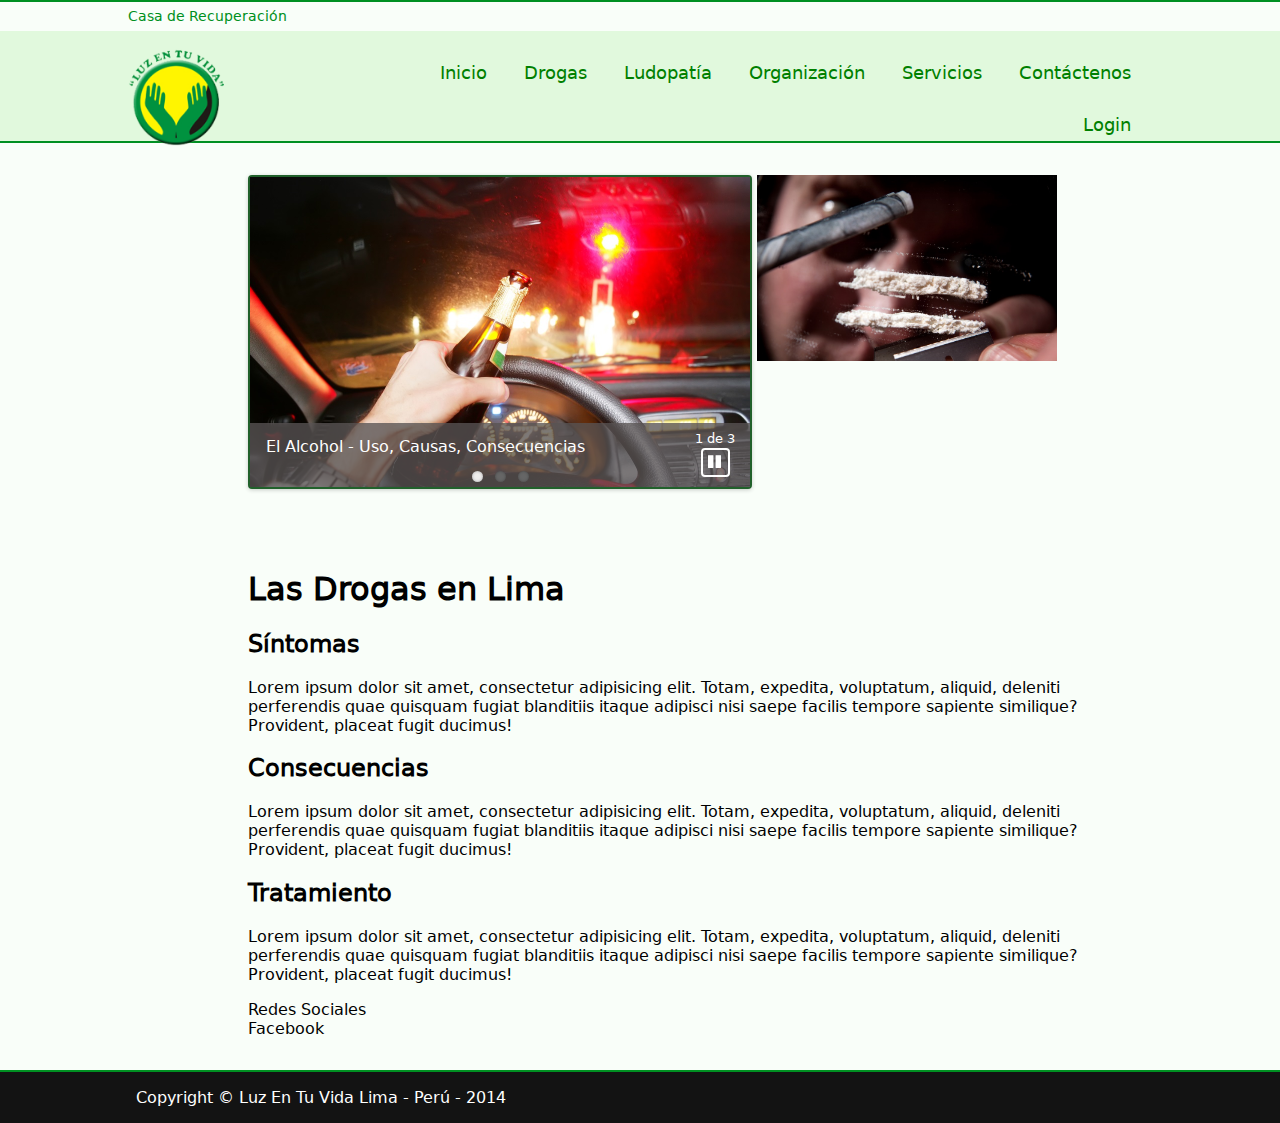
<file: index.html>
<!doctype html>
<html lang="es">
<head>
	<meta charset="UTF-8" />
	<meta name="description" content="Luz En Tu Vida - Casa de recuperación para las personas adictas a las drogas, alcoholismo y ludopatía. Ubicado en Ate - Lima - Perú" />
	<title>Luz En Tu Vida - Casa de Recuperación de Drogas</title>
	<link rel="shortcut icon" type="image/x-icon" href="favicon.ico" />
	<link rel="stylesheet" href="css/flexslider.css" />	
	<link rel="stylesheet" href="css/normalize.css" />
	<link rel="stylesheet" href="css/estilos.css" />
	<link rel="author" type="text/plain" href="humans.txt"/>
</head>
<body>
	<header>
		<aside>
			<small>Casa de Recuperación</small>
		</aside>
		<div class="fondo">
			<div id="menu">
				<figure id="logo">
					<img src="img/logo.png" />
				</figure>
				<nav>
					<ul>
						<li><div class="fondo_menu"><a href="#">Inicio</a></div></li>
						<li><div class="fondo_menu"><a href="#">Drogas</a></div>
							<ul class="submenu">
								<li><div class="fondo_submenu flecha_arriba"><a href="#">Alcohol</a></div></li>
								<li><div class="fondo_submenu"><a href="#">Marihuana</a></div></li>
								<li><div class="fondo_submenu"><a href="#">Cocaína</a></div></li>
								<li><div class="fondo_submenu"><a href="#">PBC</a></div></li>
								<li><div class="fondo_submenu"><a href="#">Éxtasis</a></div></li>
							</ul>							
						</li>
						<li><div class="fondo_menu"><a href="#">Ludopatía</a></div></li>
						<li><div class="fondo_menu"><a href="#">Organización</a></div></li>
						<li><div class="fondo_menu"><a href="#">Servicios</a></div></li>
						<li><div class="fondo_menu"><a href="#">Contáctenos</a></div></li>
						<li><div class="fondo_menu"><a href="#">Login</a></div></li>
					</ul>				
				</nav>
			</div>
		</div>
	</header>
	<section id="contenido">
		<section id="principal">
			<div class="flexslider">
			  	<ul class="slides">
			    	<li>
			      		<img src="img/alcoholismo.jpg" />
			      		<p class="flex-caption"><a href="#">El Alcohol - Uso, Causas, Consecuencias</a></p>
						<div>
			      			<span class="slide-current-slide"></span><span class="slide-total-slides"></span>
			      		</div>
			    	</li>
				    <li>
					    <img src="img/cocaina.jpg" />
					    <p class="flex-caption"><a href="#">El Alcohol - Uso, Causas, Consecuencias</a></p>
					    <div>
			      			<span class="slide-current-slide"></span><span class="slide-total-slides"></span>
			      		</div>
				    </li>
			    	<li>
			      		<img src="img/extasis.jpg" />
			      		<p class="flex-caption"><a href="#">El Alcohol - Uso, Causas, Consecuencias</a></p>
			      		<div>
			      			<span class="slide-current-slide"></span><span class="slide-total-slides"></span>
			      		</div>
			    	</li>			    
			 	</ul>
			</div>
			<div id="sugerencias">
				<figure>
					<img src="img/cocaina.jpg" />
				</figure>
			</div>
			<h1>
				Las Drogas en Lima
			</h1>
			<article id="foto_principal">				
			</article>
			<article>
				<h2>
					Síntomas
				</h2>
				<p class="enfermedad">
					Lorem ipsum dolor sit amet, consectetur adipisicing elit. Totam, expedita, voluptatum, aliquid, deleniti perferendis quae quisquam fugiat blanditiis itaque adipisci nisi saepe facilis tempore sapiente similique? Provident, placeat fugit ducimus!
				</p>
				<h2>
					Consecuencias
				</h2>
				<p class="enfermedad">
					Lorem ipsum dolor sit amet, consectetur adipisicing elit. Totam, expedita, voluptatum, aliquid, deleniti perferendis quae quisquam fugiat blanditiis itaque adipisci nisi saepe facilis tempore sapiente similique? Provident, placeat fugit ducimus!
				</p>
				<h2>
					Tratamiento
				</h2>
				<p class="enfermedad">
					Lorem ipsum dolor sit amet, consectetur adipisicing elit. Totam, expedita, voluptatum, aliquid, deleniti perferendis quae quisquam fugiat blanditiis itaque adipisci nisi saepe facilis tempore sapiente similique? Provident, placeat fugit ducimus!
				</p>				
			</article>
		</section>
		<aside id="publicidad">
			<article>
				<div class="titulo-publicidad">Redes Sociales</div>
				<div class="contenido-publicidad">Facebook</div>
			</article>			
		</aside>		
	</section>	
	<footer>
		<p>
			Copyright © Luz En Tu Vida Lima - Perú - 2014
		</p>
	</footer>
	<script src="js/jquery-1.10.1.min.js"></script>
	<script src="js/jquery.flexslider.js"></script>	
	<script src="js/efectos.js"></script>
</body>
</html>
</file>
<file: css/estilos.css>
@font-face
{
	font-family: "Dejavusans";
	src: url(../fonts/dejavusans.eot);
	src: url(../fonts/dejavusans.eot?#iefix) format("embedded-opentype"),
		 url(../fonts/dejavusans.ttf) format("truetype"),
		 url(../fonts/dejavusans.svg) format("svg"),
		 url(../fonts/dejavusans.woff) format("woff");
  	font-weight: normal;
    font-style: normal;
}

body
{
	background: rgba(224, 247, 222, 0.18);
	font-family: "Dejavusans", Tahoma;
	font-size: 16px;
	width: 100%;
}

footer
{
	background-color: #131313;
	border-top: .15em solid #009022;
	color: white;
	margin-top: 1em;
	text-align: left;
}

footer p
{
	padding: 1em 0 1em 1em;
}

footer p, header aside, #menu
{
	margin: 0 auto;
	width: 80%;
}

header
{	
	border-top: 2px solid #009022;	
	width: 100%;
}

header aside small
{
	color: #009022;
	font-size: .9em;
	font-weight: lighter;
	height: 2em;	
	line-height: 2em;	
}

#contenido
{
	margin: 9em auto 2em auto;
	padding-left: 3em;
	position: relative;
	width: 65%;
}

#logo img
{
	margin: .3em auto;
	width: 100px; 
}

#menu figure, #menu nav
{
	display: inline-block;
	text-align: left;	
	vertical-align: middle;
	width: 20%;
}

#menu nav 
{
	text-align: right;
	width: 79%;
}

#menu nav ul li
{
	display: inline-block;
	position: relative;
	vertical-align: middle;
}

#menu nav ul li a
{
	color: green;
	font-size: 1.1em;
	text-decoration: none;
}

#menu nav ul li .submenu
{
	display: none;
	position: absolute;
    font-size: 0.9em;
    left: -3.5em;
    text-align: justify;
}

#menu nav ul li:hover .submenu
{
	display: block;
	z-index: 5;
}

.flecha_arriba:before
{
	border: solid transparent;
	border-bottom-color: rgba(57, 82, 57, 1);
	border-width: 7px;
	bottom: 100%;
	content: " ";
	left: 47.5%;
	margin-left: -7px;
	pointer-events: none;
	position: absolute;
}

.flexslider
{
	border: 2px solid #21612B;
}

.flexslider, #sugerencias
{
	display: inline-block;
	vertical-align: top;
	width: 75%;
}

#sugerencias
{
	width: 24%;
}

#sugerencias figure img
{
	width: 300px;
}

.flexslider , .flexslider .slides li img
{
	max-width: 100%;
	width: 500px;
}

.flex-caption
{
	/*color: #FFF;*/
	background: rgba(88, 83, 83, 0.78);
	bottom: -1em;
	height: 4em;
	line-height: 3em;
	position: absolute;
	text-indent: 1em;
	width: 500px;
}

.flex-caption a
{
	color: white;
	text-decoration: none;
}

.fondo
{
	background: rgba(219, 247, 214, 0.8);
	border-bottom: .15em solid #009022; /* #F2EA0D */
	color: white;
	height: 110px;
	position: absolute;
	width: 100%;
}

.fondo_menu
{
	padding: 1em;
}

.fondo_menu:hover > a:before
{
	border: 1px solid green;
	content: "";
	position: absolute;
	top: 10px;
	width: 15px;
}

.fondo_submenu
{
	background: rgba(219, 247, 214, 1);
	border-bottom: .15em solid #009022;
	padding: 1em;
	width: 100px;
}

.fondo_submenu a
{
	margin-left: .75em;
}

.slides li div
{
	position: absolute;
	top:82%;
	margin-left: 34.8em;
	color: white;
	font-size: .8em;
}

.submenu li:first-child div:first-child
{
	border-radius: 0.25em 0.25em 0 0;
	border-top: 4px solid rgb(57, 82, 57);
}

.submenu li:last-child div:last-child
{
	border-bottom: 4px solid rgb(57, 82, 57);
	border-radius:  0 0 0.25em 0.25em;
}

.fijo
{
	position: fixed;
	top: 0;
	z-index: 5;
}
</file>
